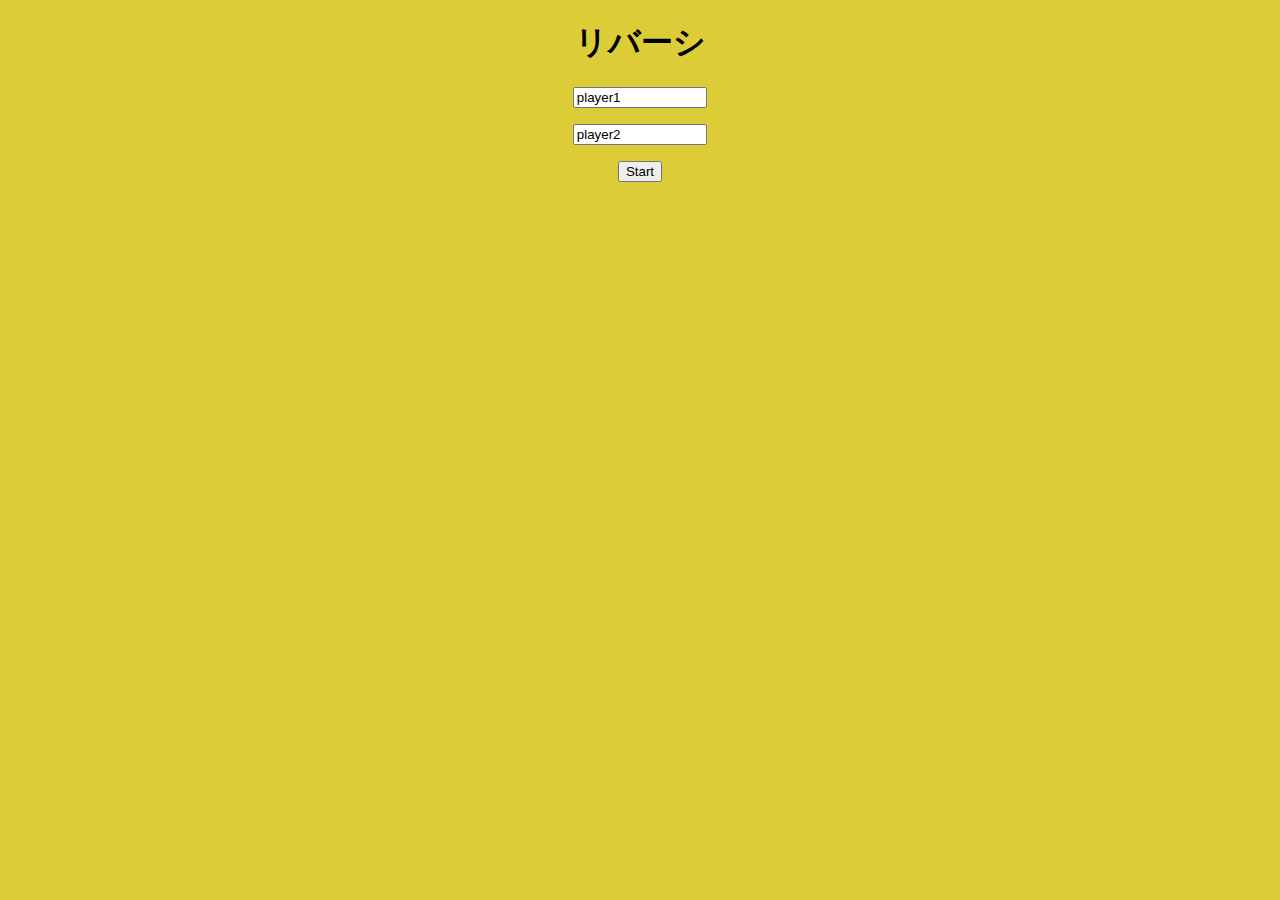
<file: reversi/index.html>
<!DOCTYPE html>
<html lang="ja">
    <head>
        <meta charset="UTF-8">
        <meta name="viewport" content="width=device-width, initial-scale=1.0">
        <title>リバーシ</title>
        <link href="style.css" rel ="stylesheet" type="text/css">
        <script src="script.js" type="text/javascript" charset="utf-8"></script>
    </head>
    <body>
        <h1>リバーシ</h1>
        <form>
            <p><input type="text" id="player1Name" class="player" placeholder="player1" value="player1"></p>
            <p><input type="text" id="player2Name" class="player" placeholder="player2" value="player2"></p>
            <button type="button" onclick="startGame()">Start </button>
        </form>
    </body>
</html>
</file>
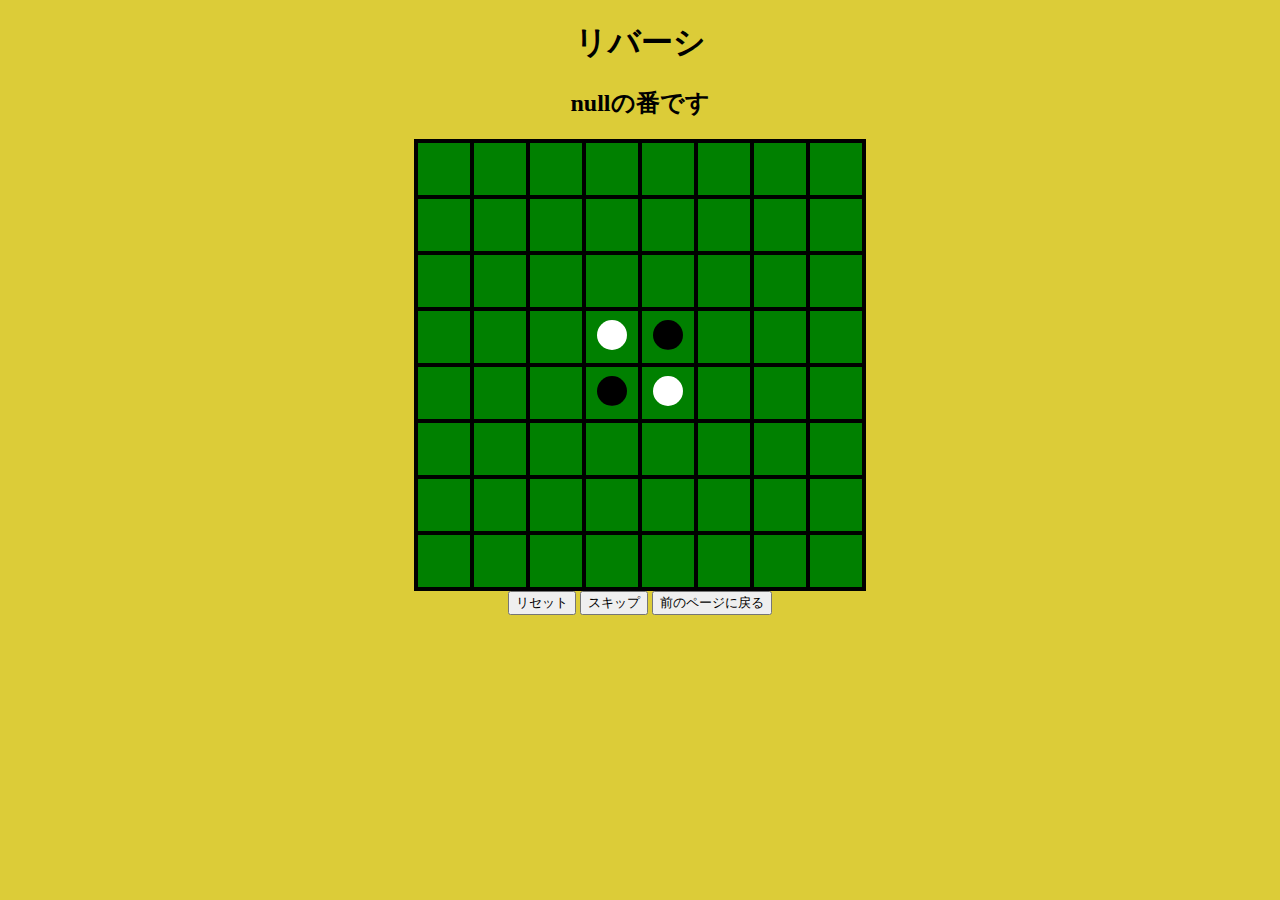
<file: reversi/reversi.html>
<!DOCTYPE html>
<html lang="ja">
    <head>
        <meta charset="UTF-8">
        <meta name="viewport" content="width=device-width, initial-scale=1.0">
        <title>リバーシ</title>
        <link href="style.css" rel ="stylesheet" type="text/css">
        <script src="script.js" type="text/javascript" charset="utf-8"></script>
        <script>window.onload=show</script>
    </head>
    <body>
        <h1>リバーシ</h1>
        <h2 id = "message"></h2>
        <table id="table"></table>
        <button onclick="reset()">リセット</button>
        <button id="skip">スキップ</button>
        <button id="returnPage" onclick="returnPage()">前のページに戻る</button>
        <h2 id="winner"></h2>
        <h3 id="player1Count"></h3>
        <h3 id="player2Count"></h3>
    </body>
</html>
</file>
<file: reversi/style.css>
body{
    background-color:#dccc38;
    text-align:center;
}
.player{
    width:10%;
}

table{
    margin:auto;
}

table{
    border:1px solid;
    background-color:black;
}
td{
    border:1px solid;
    background-color:green;
    width:50px;
    height:50px;;
}
.image{
    border-radius:50%;
    width:30px;
    height:30px;
}
</file>
